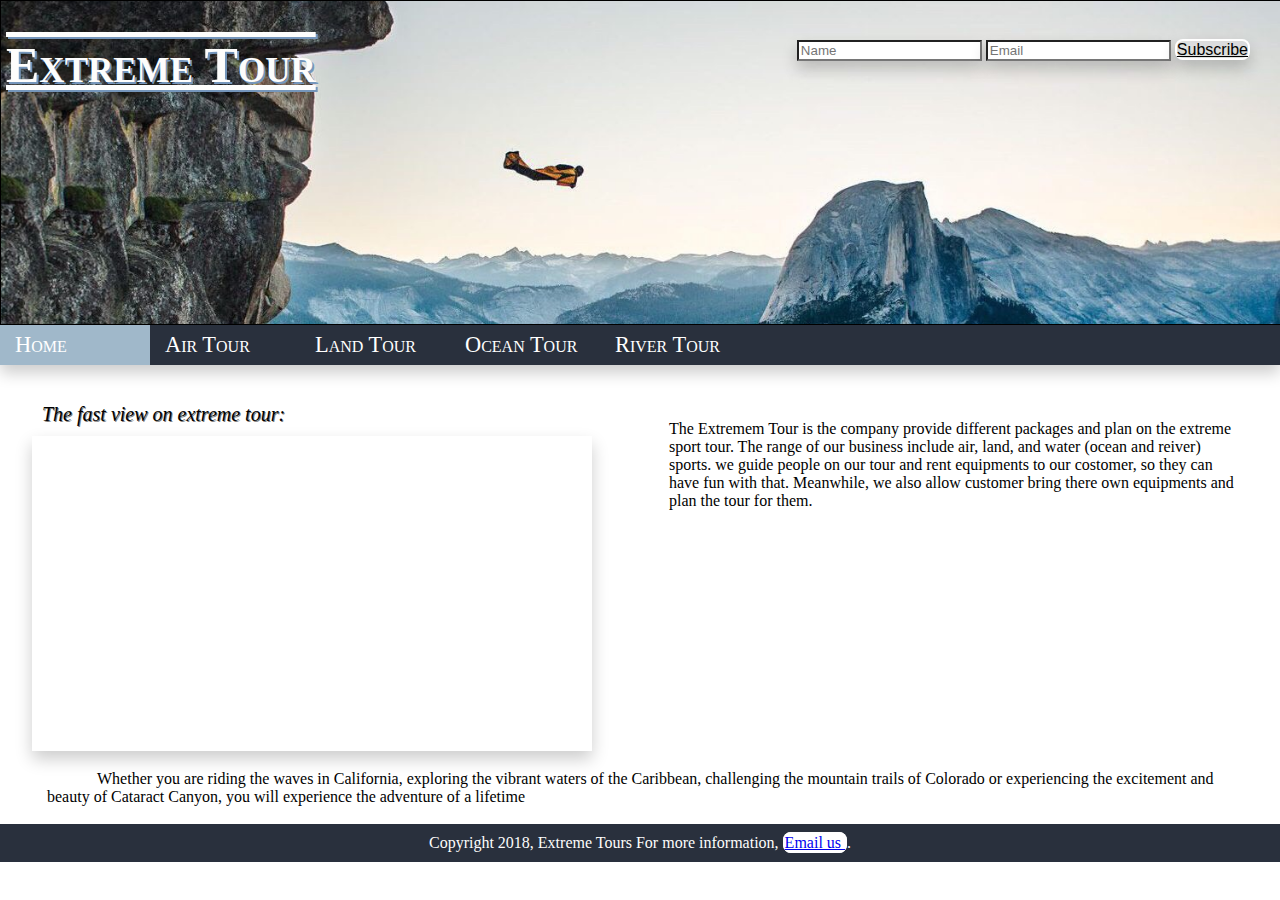
<file: .github/workflows/index.html>
﻿<!doctype html>
<html lang="En">
<head>
<meta charset="utf-8">
<title>Extreme Tour</title>
<meta name= "author" content="Your Name">
<link rel="stylesheet" href="style/style.css" type="text/css" />
<link rel="stylesheet" href="style/effects.css" type="text/css" />
<link rel="stylesheet" href="style/position.css" type="text/css" />
</head>

<body>
<header>
<h1>Extreme Tour</h1>
<div id="subscriberlogin">
<form action="/action_page.php">
<input type="text" name="name" class="formStyle" placeholder="Name" required />
<input type="email" name="email" class="formStyle" placeholder="Email" required />
<a href="#" class="formButton">Subscribe</a>
</form>
</div>
</header>

<nav>
      <ul>
          <li><a class="active" href="index.html">Home</a></li>
            <li class="air"><a href="air/airhome.html">Air Tour</a>
          	<ul>
           		<li class="air"><a href="air/skydiving.html">Skydiving</a></li>
          	</ul>
            </li>
            <li  class="land"><a href="land/landhome.html">Land Tour</a>
         	<ul>
       			<li  class="land"><a href="land/bikejump.html">Bikejump</a></li>
                </ul>
            </li>
 	    <li class="0cean"><a href="ocean/oceanhome.html">Ocean Tour</a>
                <ul>
   			<li class="ocean"><a href="ocean/diving.html">Diving</a></li>
			<li class="ocean"><a href="ocean/surfing.html">Surfing</a></li>
    		</ul>
		
	    </li>
	    <li class="River"><a href="river/riverhome.html">River Tour</a>
        	<ul>
    			<li class="river"><a href="river/rafting.html">Rafting</a></li>
    		</ul>
	    </li>
      </ul>
</nav>

<div class="IPv"> The Extremem Tour is the company provide different packages and plan on the extreme sport tour. The range of our business include air, land, and water (ocean and reiver) sports. we guide people on our tour and rent equipments to our costomer, so they can have fun with that. Meanwhile, we also allow customer bring there own equipments and plan the tour for them.</div> 
<section id="content">
<div class="VT">The fast view on extreme tour:</div>	
<iframe width="560" height="315" src="https://www.youtube.com/embed/PF0L3gvSVcg" frameborder="0" allowfullscreen></iframe>
<div class="T"> Whether you are riding the waves in California, exploring the vibrant waters of the Caribbean, challenging the mountain trails of Colorado or experiencing the excitement and beauty of Cataract Canyon, you will experience the adventure of a lifetime</div>
</section>

<footer>
<div class="footer">
Copyright 2018, Extreme Tours
For more information, <a href="mailto:march3405@gmail.com">Email us </a>.
</div>
</footer>

</body>
</html>
</file>
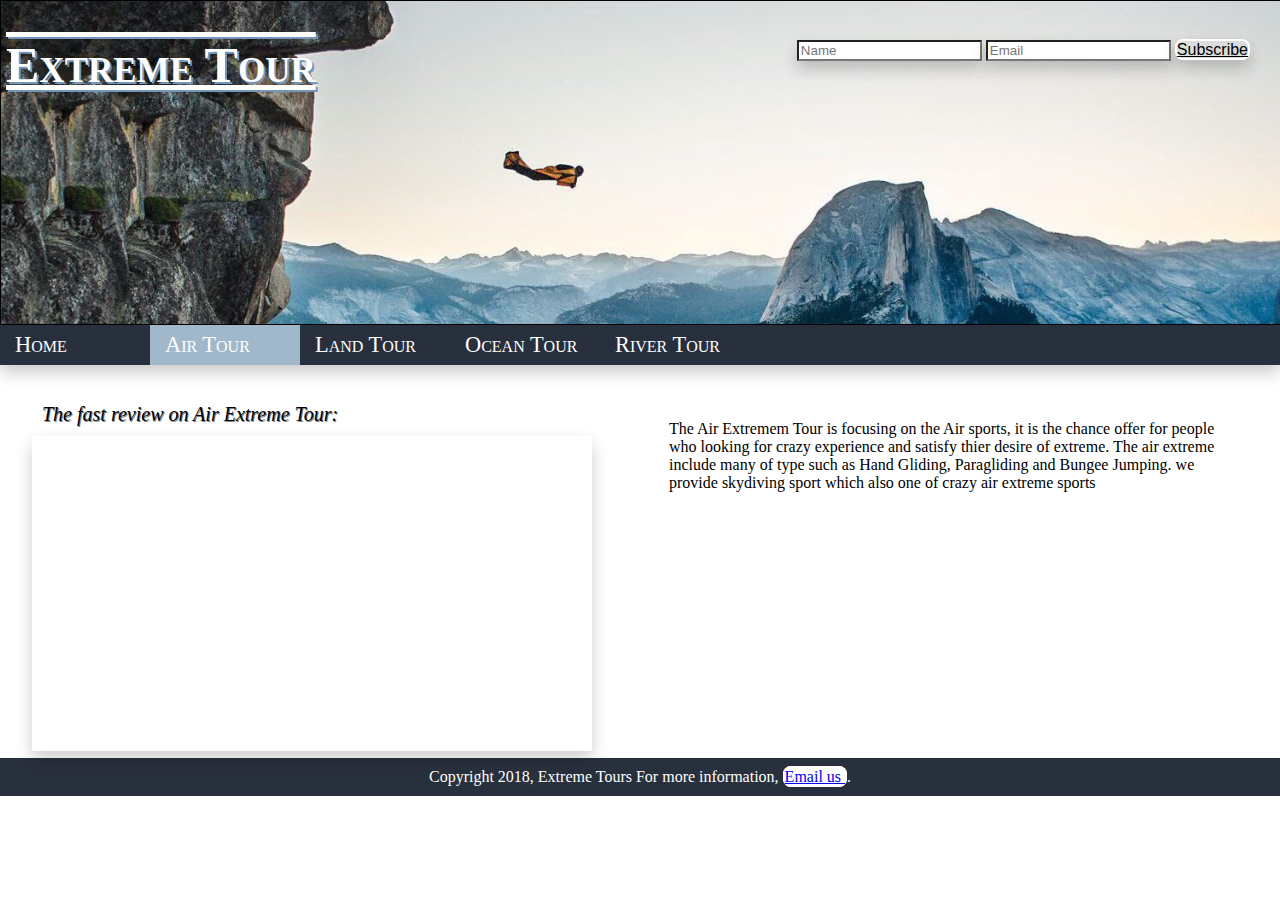
<file: .github/workflows/air/airhome.html>
﻿<!doctype html>
<html lang="En">
<head>
<meta charset="utf-8">
<title>Extreme Tour</title>
<meta name= "author" content="Your Name">
<link rel="stylesheet" href="../style/style.css" type="text/css" />
<link rel="stylesheet" href="../style/effects.css" type="text/css" />
<link rel="stylesheet" href="../style/position.css" type="text/css" />
</head>

<body>
<header>
<h1>Extreme Tour</h1>
<div id="subscriberlogin">
	<form action="/action_page.php">
		<input type="text" name="name" class="formStyle" placeholder="Name" required />
		<input type="email" name="email" class="formStyle" placeholder="Email" required />
		<a href="#" class="formButton">Subscribe</a>
	</form>
</div>
</header>

<nav>
      <ul>
          <li><a href="../index.html">Home</a></li>
            <li class="air"><a class="active" href="../air/airhome.html">Air Tour</a>
          	<ul>
           		<li class="air"><a href="../air/skydiving.html">Skydiving</a></li>
          	</ul>
            </li>
            <li  class="land"><a href="../land/landhome.html">Land Tour</a>
         	<ul>
       			<li  class="land"><a href="../land/bikejump.html">Bikejump</a></li>
                </ul>
            </li>
 	    <li class="ocean"><a href="../ocean/oceanhome.html">Ocean Tour</a>
                 <ul>
   			<li class="ocean"><a href="../ocean/diving.html">Diving</a></li>
			<li class="ocean"><a href="../ocean/surfing.html">Surfing</a></li>
    		</ul>
	    </li>
	    <li class="river"><a href="../river/riverhome.html">River Tour</a>
        	<ul>
    			<li class="river"><a href="../river/rafting.html">Rafting</a></li>
    		</ul>
	    </li>
      </ul>
</nav>

<div class="IPv"> The Air Extremem Tour is focusing on the Air sports, it is the chance offer for people who looking for crazy experience and satisfy thier desire of extreme. The air extreme include many of type such as Hand Gliding,
Paragliding and Bungee Jumping. we provide skydiving sport which also one of crazy air extreme sports</div> 


<section id="content">
	<div class="VT">The fast review on Air Extreme Tour:</div>
<iframe width="560" height="315" src="https://www.youtube.com/embed/ER1PGYe9UZA?start=80" frameborder="0" allow="autoplay; encrypted-media" allowfullscreen></iframe>
</section>

<footer>
<div>
Copyright 2018, Extreme Tours
For more information, <a href="mailto:march3405@gmail.com">Email us </a>.
</div>
</footer>

</body>
</html>
</file>
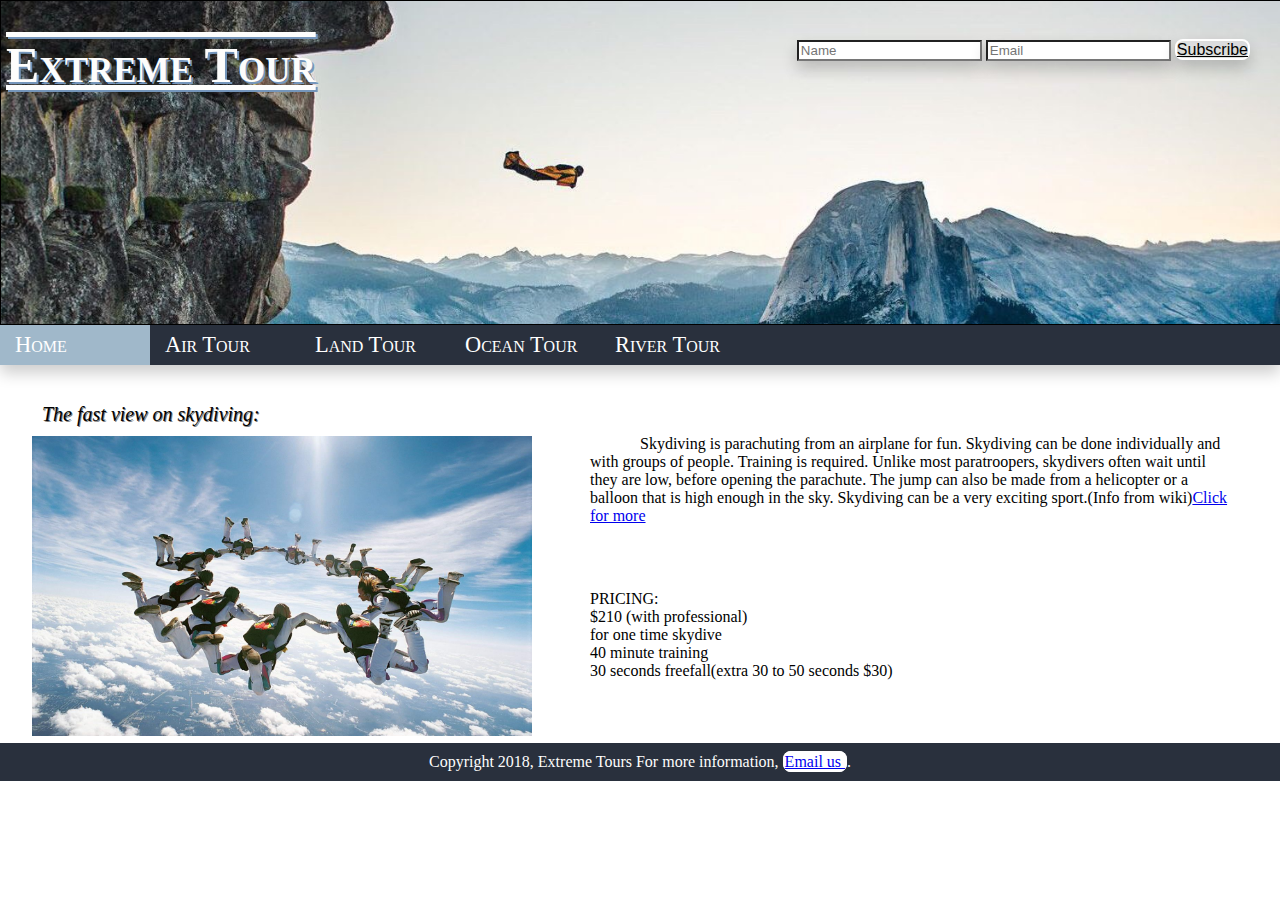
<file: .github/workflows/air/skydiving.html>
﻿<!doctype html>
<html lang="En">
<head>
<meta charset="utf-8">
<title>Extreme Tour</title>
<meta name= "author" content="Your Name">
<link rel="stylesheet" href="../style/style.css" type="text/css" />
<link rel="stylesheet" href="../style/effects.css" type="text/css" />
<link rel="stylesheet" href="../style/position.css" type="text/css" />
</head>

<body>
<header>
<h1>Extreme Tour</h1>
<div id="subscriberlogin">
	<form action="/action_page.php">
		<input type="text" name="name" class="formStyle" placeholder="Name" required />
		<input type="email" name="email" class="formStyle" placeholder="Email" required />
		<a href="#" class="formButton">Subscribe</a>
	</form>
</div>
</header>

<nav>
      <ul>
          <li><a class="active" href="../index.html">Home</a></li>
            <li class="air"><a href="../air/airhome.html">Air Tour</a>
          	<ul>
           		<li class="air"><a href="../air/skydiving.html">Skydiving</a></li>
          	</ul>
            </li>
            <li  class="active"><a href="../land/landhome.html">Land Tour</a>
         	<ul>
       			<li  class="land"><a href="../land/bikejump.html">Bikejump</a></li>
                </ul>
            </li>
 	    <li class="active"><a href="../ocean/oceanhome.html">Ocean Tour</a>
                 <ul>
   			<li class="ocean"><a href="../ocean/diving.html">Diving</a></li>
			<li class="ocean"><a href="../ocean/surfing.html">Surfing</a></li>
    		</ul>
	    </li>
	    <li class="active"><a href="../river/riverhome.html">River Tour</a>
        	<ul>
    			<li class="river"><a href="../river/rafting.html">Rafting</a></li>
    		</ul>
	    </li>
      </ul>
</nav>

<div class="IP"> Skydiving is parachuting from an airplane for fun. Skydiving can be done individually and with groups of people. Training is required. Unlike most paratroopers, skydivers often wait until they are low, before opening the parachute. The jump can also be made from a helicopter or a balloon that is high enough in the sky. Skydiving can be a very exciting sport.(Info from wiki)<a href="https://simple.wikipedia.org/wiki/Skydiving">Click for more</a></li></div> 
<div class="p">
   PRICING:<br>
     $210 (with professional)<br>
     for one time skydive<br>
     40 minute training<br>
     30 seconds freefall(extra 30 to 50 seconds $30)<br>
</div>

<section id="content">
<div class="VT">The fast view on skydiving:</div>			
	<script>
	
		var i = 0; // Start point
	
		var images = [];
	
		var time = 3000;

	
		// Image List
	
		images[0] = '../pic/skydiving.jpg';
	
		images[1] = '../pic/skydiving2.jpg';
	
		images[2] = '../pic/skydiving3.jpg';


	
		// Change Image
	
		function changeImg(){
		
			document.slide.src = images[i];

		
			if(i < images.length - 1){
i++;} 
			else {
i = 0;
}

		
			setTimeout("changeImg()", time);}

	
		window.onload = changeImg;


	</script>


<img name="slide" width="500" height="300">


</section>	


<footer>
<div>
Copyright 2018, Extreme Tours
For more information, <a href="mailto:march3405@gmail.com">Email us </a>.
</div>
</footer>

</body>
</html>
</file>
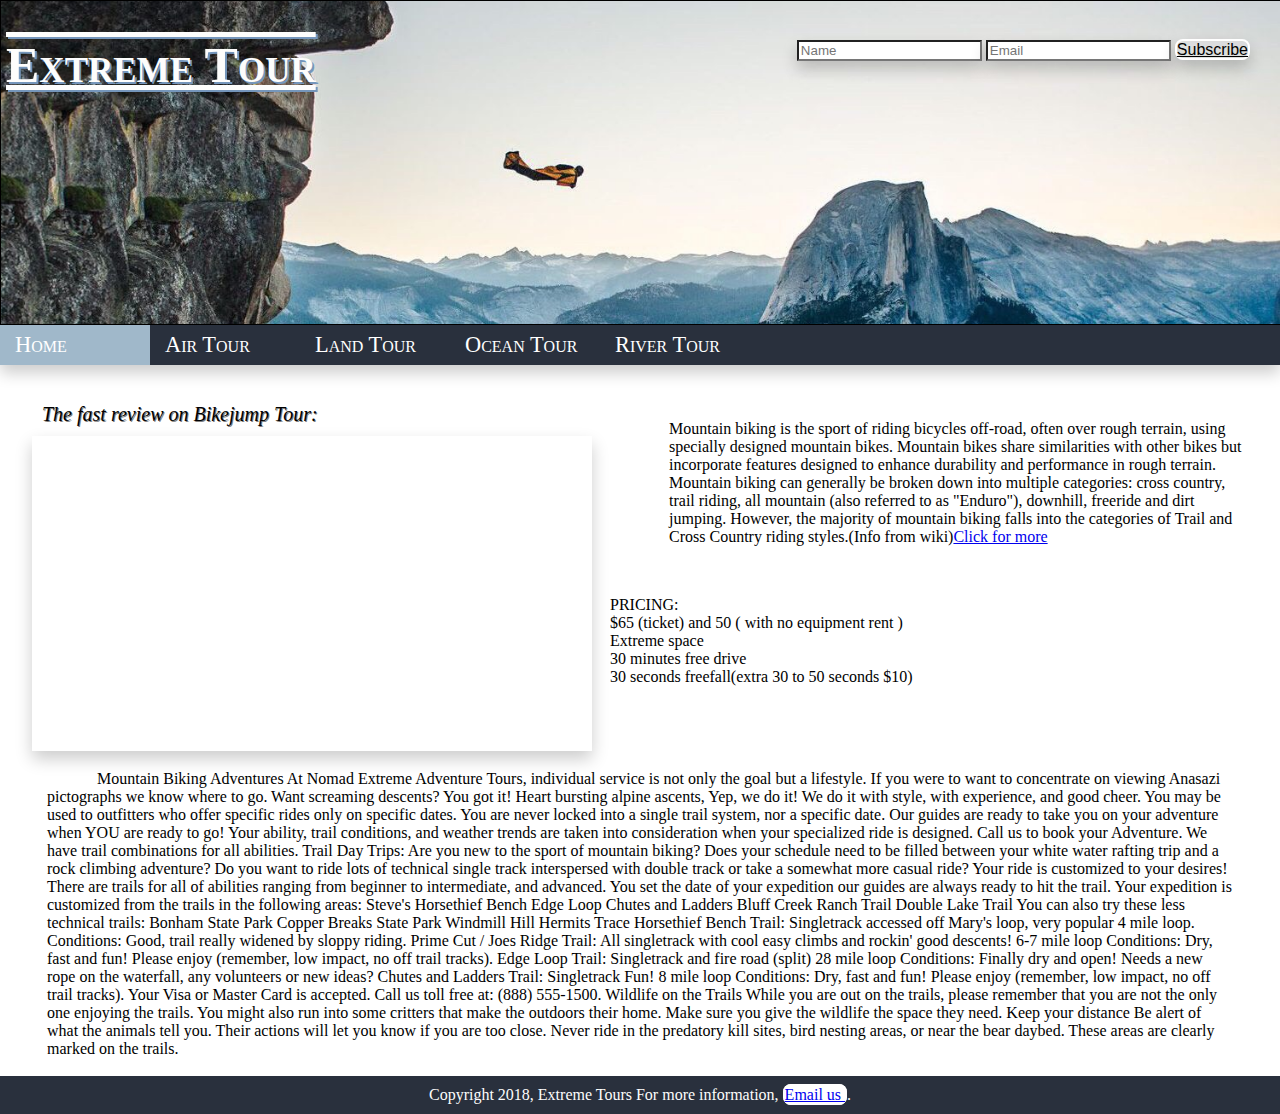
<file: .github/workflows/land/bikejump.html>
﻿<!doctype html>
<html lang="En">
<head>
<meta charset="utf-8">
<title>Extreme Tour</title>
<meta name= "author" content="Your Name">
<link rel="stylesheet" href="../style/style.css" type="text/css" />
<link rel="stylesheet" href="../style/effects.css" type="text/css" />
<link rel="stylesheet" href="../style/position.css" type="text/css" />
</head>

<body>
<header>
<h1>Extreme Tour</h1>
<div id="subscriberlogin">
	<form action="/action_page.php">
		<input type="text" name="name" class="formStyle" placeholder="Name" required />
		<input type="email" name="email" class="formStyle" placeholder="Email" required />
		<a href="#" class="formButton">Subscribe</a>
	</form>
</div>
</header>

<nav>
      <ul>
          <li><a class="active" href="../index.html">Home</a></li>
            <li class="air"><a href="../air/airhome.html">Air Tour</a>
          	<ul>
           		<li class="air"><a href="../air/skydiving.html">Skydiving</a></li>
          	</ul>
            </li>
            <li  class="active"><a href="../land/landhome.html">Land Tour</a>
         	<ul>
       			<li  class="land"><a href="../land/bikejump.html">Bikejump</a></li>
                </ul>
            </li>
 	    <li class="active"><a href="../ocean/oceanhome.html">Ocean Tour</a>
                 <ul>
   			<li class="ocean"><a href="../ocean/diving.html">Diving</a></li>
			<li class="ocean"><a href="../ocean/surfing.html">Surfing</a></li>
    		</ul>
	    </li>
	    <li class="active"><a href="../river/riverhome.html">River Tour</a>
        	<ul>
    			<li class="river"><a href="../river/rafting.html">Rafting</a></li>
    		</ul>
	    </li>
      </ul>
</nav>

<div class="IPv"> Mountain biking is the sport of riding bicycles off-road, often over rough terrain, using specially designed mountain bikes. Mountain bikes share similarities with other bikes but incorporate features designed to enhance durability and performance in rough terrain. Mountain biking can generally be broken down into multiple categories: cross country, trail riding, all mountain (also referred to as "Enduro"), downhill, freeride and dirt jumping. However, the majority of mountain biking falls into the categories of Trail and Cross Country riding styles.(Info from wiki)<a href="https://en.wikipedia.org/wiki/Mountain_biking">Click for more</a></li></div> 
<div class="pv">
   PRICING:<br>
     $65 (ticket) and 50 ( with no equipment rent )<br>
     Extreme space<br>
     30 minutes free drive <br>
     30 seconds freefall(extra 30 to 50 seconds $10)<br>
</div>

<section id="content">
	<div class="VT">The fast review on Bikejump Tour:</div>
<iframe width="560" height="315" src="https://www.youtube.com/embed/x76VEPXYaI0" frameborder="0" allow="autoplay; encrypted-media" allowfullscreen></iframe>
	<div class="T">Mountain Biking Adventures 
At Nomad Extreme Adventure Tours, individual service is not only the goal but a lifestyle. 
If you were to want to concentrate on viewing Anasazi pictographs we know where to go. Want screaming descents? You got it! Heart bursting alpine ascents, Yep, we do it! We do it with style, with experience, and good cheer.
You may be used to outfitters who offer specific rides only on specific dates. You are never locked into a single trail system, nor a specific date. Our guides are ready to take you on your adventure when YOU are ready to go! Your ability, trail conditions, and weather trends are taken into consideration when your specialized ride is designed. 
Call us to book your Adventure. We have trail combinations for all abilities. 
Trail Day Trips:
Are you new to the sport of mountain biking? Does your schedule need to be filled between your white water rafting trip and a rock climbing adventure? Do you want to ride lots of technical single track interspersed with double track or take a somewhat more casual ride? Your ride is customized to your desires! There are trails for all of abilities ranging from beginner to intermediate, and advanced. You set the date of your expedition our guides are always ready to hit the trail. 
Your expedition is customized from the trails in the following areas:
Steve's Horsethief Bench 
Edge Loop 
Chutes and Ladders 
Bluff Creek Ranch Trail
Double Lake Trail
You can also try these less technical trails:
Bonham State Park
Copper Breaks State Park
Windmill Hill
Hermits Trace
Horsethief Bench 
Trail: Singletrack accessed off Mary's loop, very popular 4 mile loop.
Conditions: Good, trail really widened by sloppy riding.
Prime Cut / Joes Ridge 
Trail: All singletrack with cool easy climbs and rockin' good descents! 6-7 mile loop
Conditions: Dry, fast and fun! Please enjoy (remember, low impact, no off trail tracks).
Edge Loop 
Trail: Singletrack and fire road (split) 28 mile loop 
Conditions: Finally dry and open! Needs a new rope on the waterfall, any volunteers or new ideas?
Chutes and Ladders 
Trail: Singletrack Fun! 8 mile loop 
Conditions: Dry, fast and fun! Please enjoy (remember, low impact, no off trail tracks).
Your Visa or Master Card is accepted. Call us toll free at: (888) 555-1500.
Wildlife on the Trails
While you are out on the trails, please remember that you are not the only one enjoying the trails. You might also run into some critters that make the outdoors their home. Make sure you give the wildlife the space they need.
Keep your distance
Be alert of what the animals tell you. Their actions will let you know if you are too close.
Never ride in the predatory kill sites, bird nesting areas, or near the bear daybed. These areas are clearly marked on the trails.
</div>
</section>

<footer>
<div>
Copyright 2018, Extreme Tours
For more information, <a href="mailto:march3405@gmail.com">Email us </a>.
</div>
</footer>

</body>
</html>
</file>
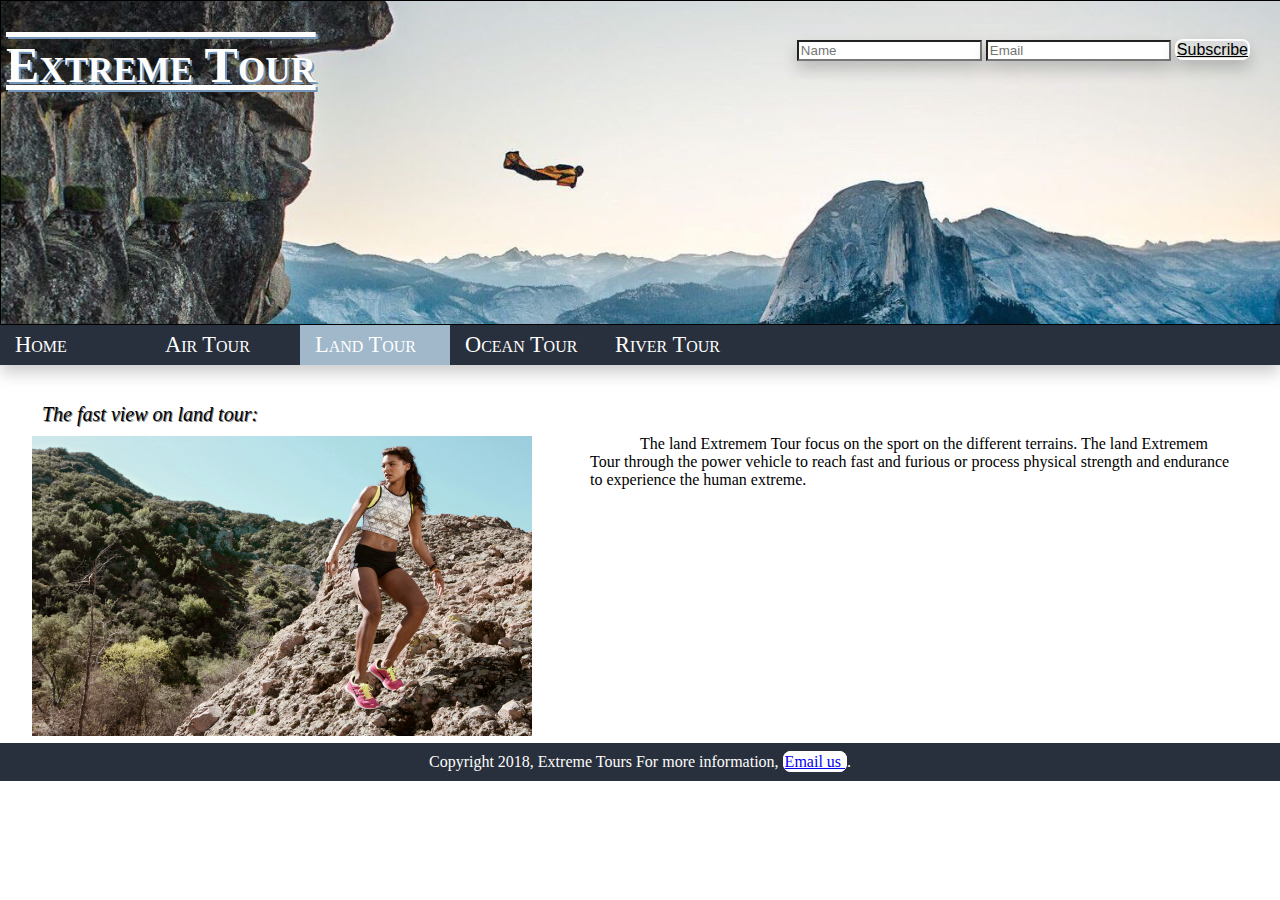
<file: .github/workflows/land/landhome.html>
﻿<!doctype html>
<html lang="En">
<head>
<meta charset="utf-8">
<title>Extreme Tour</title>
<meta name= "author" content="Your Name">
<link rel="stylesheet" href="../style/style.css" type="text/css" />
<link rel="stylesheet" href="../style/effects.css" type="text/css" />
<link rel="stylesheet" href="../style/position.css" type="text/css" />
</head>

<body>
<header>
<h1>Extreme Tour</h1>
<div id="subscriberlogin">
	<form action="/action_page.php">
		<input type="text" name="name" class="formStyle" placeholder="Name" required />
		<input type="email" name="email" class="formStyle" placeholder="Email" required />
		<a href="#" class="formButton">Subscribe</a>
	</form>
</div>
</div>
</header>

<nav>
      <ul>
          <li><a href="../index.html">Home</a></li>
            <li class="air"><a href="../air/airhome.html">Air Tour</a>
          	<ul>
           		<li class="air"><a href="../air/skydiving.html">Skydiving</a></li>
          	</ul>
            </li>
            <li  class="land"><a class="active" href="../land/landhome.html">Land Tour</a>
         	<ul>
       			<li  class="land"><a href="../land/bikejump.html">Bikejump</a></li>
                </ul>
            </li>
 	    <li class="ocean"><a href="../ocean/oceanhome.html">Ocean Tour</a>
                 <ul>
   			<li class="ocean"><a href="../ocean/diving.html">Diving</a></li>
			<li class="ocean"><a href="../ocean/surfing.html">Surfing</a></li>
    		</ul>
	    </li>
	    <li class="river"><a href="../river/riverhome.html">River Tour</a>
        	<ul>
    			<li class="river"><a href="../river/rafting.html">Rafting</a></li>
    		</ul>
	    </li>
      </ul>
</nav>

<div class="IP"> The land Extremem Tour focus on the sport on the different terrains. The land Extremem Tour through the power vehicle to reach fast and furious or process physical strength and endurance to experience the human extreme. </div> 

<section id="content">	
<div class="VT">The fast view on land tour:</div>
	<script>
	
		var i = 0; // Start point
	
		var images = [];
	
		var time = 3000;

	
		// Image List
	
		images[0] = '../pic/extreme-sports land.jpg';
	
		images[1] = '../pic/land2.jpg';
	
		images[2] = '../pic/land3.jpg';


	
		// Change Image
	
		function changeImg(){
		
			document.slide.src = images[i];

		
			if(i < images.length - 1){
i++;} 
			else {
i = 0;
}

		
			setTimeout("changeImg()", time);}

	
		window.onload = changeImg;


	</script>


<img name="slide" width="500" height="300">

</section>
	

<footer>
<div>
Copyright 2018, Extreme Tours
For more information, <a href="mailto:march3405@gmail.com">Email us </a>.
</div>
</footer>

</body>
</html>
</file>
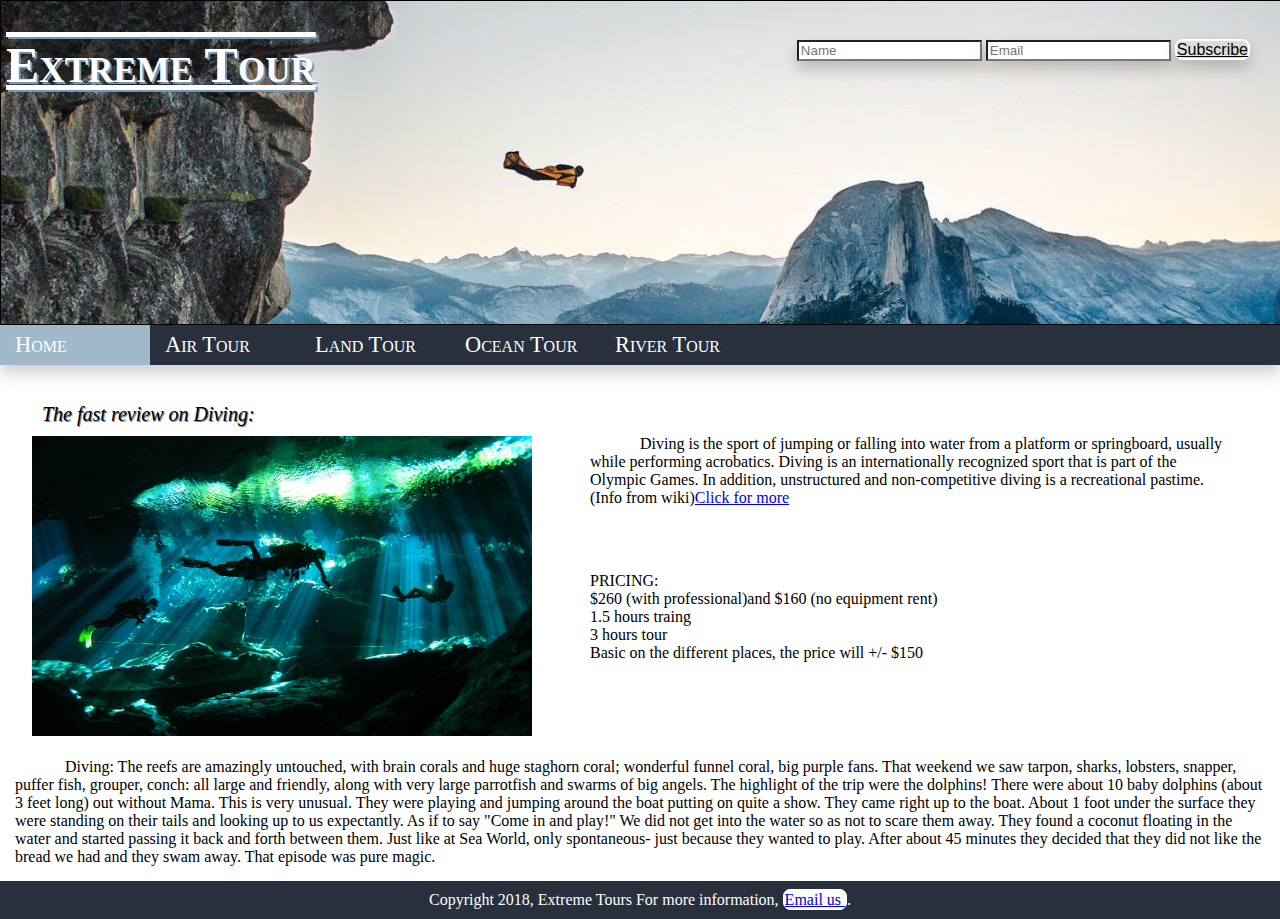
<file: .github/workflows/ocean/diving.html>
﻿<!doctype html>
<html lang="En">
<head>
<meta charset="utf-8">
<title>Extreme Tour</title>
<meta name= "author" content="Your Name">
<link rel="stylesheet" href="../style/style.css" type="text/css" />
<link rel="stylesheet" href="../style/effects.css" type="text/css" />
<link rel="stylesheet" href="../style/position.css" type="text/css" />
</head>

<body>
<header>
<h1>Extreme Tour</h1>
<div id="subscriberlogin">
	<form action="/action_page.php">
		<input type="text" name="name" class="formStyle" placeholder="Name" required />
		<input type="email" name="email" class="formStyle" placeholder="Email" required />
		<a href="#" class="formButton">Subscribe</a>
	</form>
</div>
</header>

<nav>
      <ul>
          <li><a class="active" href="../index.html">Home</a></li>
            <li class="air"><a href="../air/airhome.html">Air Tour</a>
          	<ul>
           		<li class="air"><a href="../air/skydiving.html">Skydiving</a></li>
          	</ul>
            </li>
            <li  class="active"><a href="../land/landhome.html">Land Tour</a>
         	<ul>
       			<li  class="land"><a href="../land/bikejump.html">Bikejump</a></li>
                </ul>
            </li>
 	    <li class="active"><a href="../ocean/oceanhome.html">Ocean Tour</a>
                 <ul>
   			<li class="ocean"><a href="../ocean/diving.html">Diving</a></li>
			<li class="ocean"><a href="../ocean/surfing.html">Surfing</a></li>
    		</ul>
	    </li>
	    <li class="active"><a href="../river/riverhome.html">River Tour</a>
        	<ul>
    			<li class="river"><a href="../river/rafting.html">Rafting</a></li>
    		</ul>
	    </li>
      </ul>
</nav>

<div class="IP"> Diving is the sport of jumping or falling into water from a platform or springboard, usually while performing acrobatics. Diving is an internationally recognized sport that is part of the Olympic Games. In addition, unstructured and non-competitive diving is a recreational pastime.(Info from wiki)<a href="https://en.wikipedia.org/wiki/Diving">Click for more</a></li></div> 
<div class="p">
   PRICING:<br>
     $260 (with professional)and $160 (no equipment rent)<br>
     1.5 hours traing<br>
     3 hours tour<br>
     Basic on the different places, the price will +/- $150<br>
</div>

<section id="content">	
<div class="VT">The fast review on Diving:</div>	
	<script>
	
		var i = 0; // Start point
	
		var images = [];
	
		var time = 3000;

	
		// Image List
	
		images[0] = '../pic/diving.png';
	
		images[1] = '../pic/diving2.jpg';
	
		images[2] = '../pic/diving3.jpg';


	
		// Change Image
	
		function changeImg(){
		
			document.slide.src = images[i];

		
			if(i < images.length - 1){
i++;} 
			else {
i = 0;
}

		
			setTimeout("changeImg()", time);}

	
		window.onload = changeImg;


	</script>


<img name="slide" width="500" height="300">


</section>	

<div class="T">
Diving:
The reefs are amazingly untouched, with brain corals and huge staghorn coral; wonderful funnel coral, big purple fans. That weekend we saw tarpon, sharks, lobsters, snapper, puffer fish, grouper, conch: all large and friendly, along with very large parrotfish and swarms of big angels.

The highlight of the trip were the dolphins! There were about 10 baby dolphins (about 3 feet long) out without Mama. This is very unusual. They were playing and jumping around the boat putting on quite a show. They came right up to the boat. About 1 foot under the surface they were standing on their tails and looking up to us expectantly. As if to say "Come in and play!" We did not get into the water so as not to scare them away. They found a coconut floating in the water and started passing it back and forth between them. Just like at Sea World, only spontaneous- just because they wanted to play. After about 45 minutes they decided that they did not like the bread we had and they swam away. That episode was pure magic.
</div>

<footer>
<div>
Copyright 2018, Extreme Tours
For more information, <a href="mailto:march3405@gmail.com">Email us </a>.
</div>
</footer>

</body>
</html>
</file>
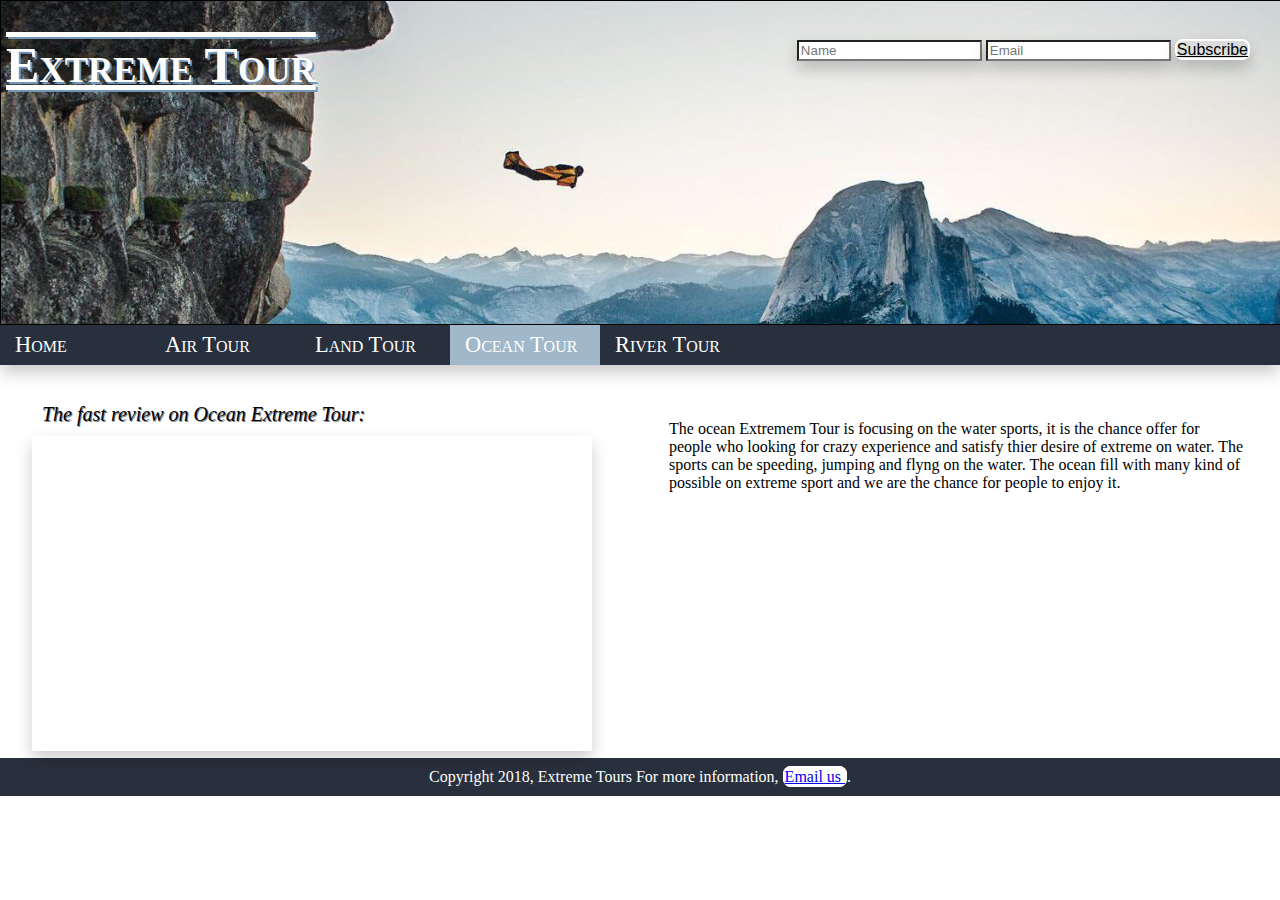
<file: .github/workflows/ocean/oceanhome.html>
﻿<!doctype html>
<html lang="En">
<head>
<meta charset="utf-8">
<title>Extreme Tour</title>
<meta name= "author" content="Your Name">
<link rel="stylesheet" href="../style/style.css" type="text/css" />
<link rel="stylesheet" href="../style/effects.css" type="text/css" />
<link rel="stylesheet" href="../style/position.css" type="text/css" />
</head>

<body>
<header>
<h1>Extreme Tour</h1>
<div id="subscriberlogin">
	<form action="/action_page.php">
		<input type="text" name="name" class="formStyle" placeholder="Name" required />
		<input type="email" name="email" class="formStyle" placeholder="Email" required />
		<a href="#" class="formButton">Subscribe</a>
	</form>
</div>
</header>

<nav>
      <ul>
          <li><a href="../index.html">Home</a></li>
            <li class="air"><a href="../air/airhome.html">Air Tour</a>
          	<ul>
           		<li class="air"><a href="../air/skydiving.html">Skydiving</a></li>
          	</ul>
            </li>
            <li  class="land"><a href="../land/landhome.html">Land Tour</a>
         	<ul>
       			<li  class="land"><a href="../land/bikejump.html">Bikejump</a></li>
                </ul>
            </li>
 	    <li class="ocean"><a class="active" href="../ocean/oceanhome.html">Ocean Tour</a>
                 <ul>
   			<li class="ocean"><a href="../ocean/diving.html">Diving</a></li>
			<li class="ocean"><a href="../ocean/surfing.html">Surfing</a></li>
    		</ul>
	    </li>
	    <li class="river"><a href="../river/riverhome.html">River Tour</a>
        	<ul>
    			<li class="river"><a href="../river/rafting.html">Rafting</a></li>
    		</ul>
	    </li>
      </ul>
</nav>

<div class="IPv"> The ocean Extremem Tour is focusing on the water sports, it is the chance offer for people who looking for crazy experience and satisfy thier desire of extreme on water. The sports can be speeding, jumping and flyng on the water. The ocean fill with many kind of possible on extreme sport and we are the chance for people to enjoy it.</div> 

<section id="content">
	<div class="VT">The fast review on Ocean Extreme Tour:</div>
<iframe width="560" height="315" src="https://www.youtube.com/embed/FjkNvCN9Cpc" frameborder="0" allow="autoplay; encrypted-media" allowfullscreen></iframe>
</section>

<footer>
<div>
Copyright 2018, Extreme Tours
For more information, <a href="mailto:march3405@gmail.com">Email us </a>.
</div>
</footer>

</body>
</html>
</file>
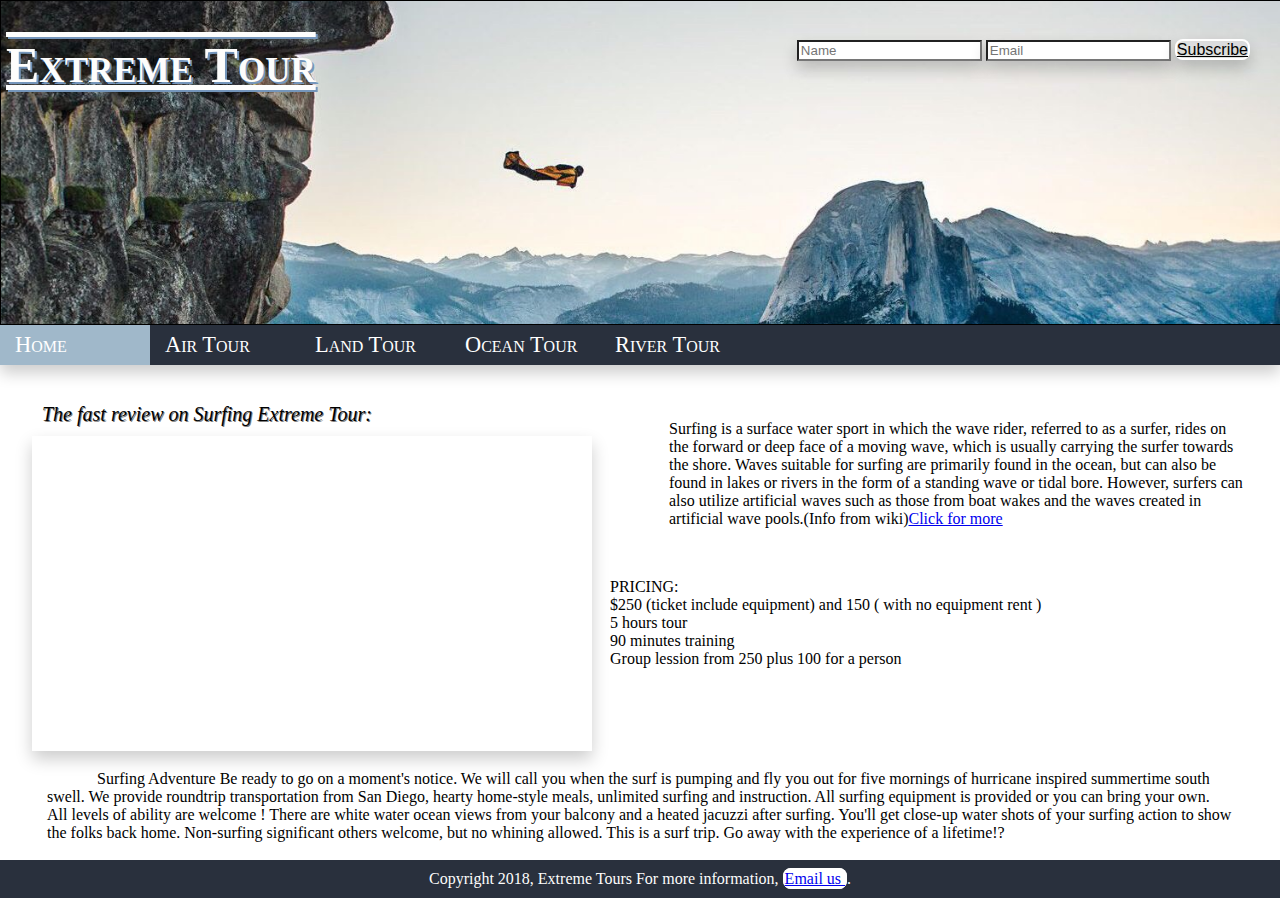
<file: .github/workflows/ocean/surfing.html>
﻿<!doctype html>
<html lang="En">
<head>
<meta charset="utf-8">
<title>Extreme Tour</title>
<meta name= "author" content="Your Name">
<link rel="stylesheet" href="../style/style.css" type="text/css" />
<link rel="stylesheet" href="../style/effects.css" type="text/css" />
<link rel="stylesheet" href="../style/position.css" type="text/css" />
</head>

<body>
<header>
<h1>Extreme Tour</h1>
<div id="subscriberlogin">
	<form action="/action_page.php">
		<input type="text" name="name" class="formStyle" placeholder="Name" required />
		<input type="email" name="email" class="formStyle" placeholder="Email" required />
		<a href="#" class="formButton">Subscribe</a>
	</form>
</div>
</header>

<nav>
      <ul>
          <li><a class="active" href="../index.html">Home</a></li>
            <li class="air"><a href="../air/airhome.html">Air Tour</a>
          	<ul>
           		<li class="air"><a href="../air/skydiving.html">Skydiving</a></li>
          	</ul>
            </li>
            <li  class="active"><a href="../land/landhome.html">Land Tour</a>
         	<ul>
       			<li  class="land"><a href="../land/bikejump.html">Bikejump</a></li>
                </ul>
            </li>
 	    <li class="active"><a href="../ocean/oceanhome.html">Ocean Tour</a>
                 <ul>
   			<li class="ocean"><a href="../ocean/diving.html">Diving</a></li>
			<li class="ocean"><a href="../ocean/surfing.html">Surfing</a></li>
    		</ul>
	    </li>
	    <li class="active"><a href="../river/riverhome.html">River Tour</a>
        	<ul>
    			<li class="river"><a href="../river/rafting.html">Rafting</a></li>
    		</ul>
	    </li>
      </ul>
</nav>


<div class="IPv">Surfing is a surface water sport in which the wave rider, referred to as a surfer, rides on the forward or deep face of a moving wave, which is usually carrying the surfer towards the shore. Waves suitable for surfing are primarily found in the ocean, but can also be found in lakes or rivers in the form of a standing wave or tidal bore. However, surfers can also utilize artificial waves such as those from boat wakes and the waves created in artificial wave pools.(Info from wiki)<a href="https://en.wikipedia.org/wiki/Surfing">Click for more</a></li></div> 
<div class="pv">
   PRICING:<br>
     $250 (ticket include equipment) and 150 ( with no equipment rent )<br>
     5 hours tour<br>
     90 minutes training <br>
     Group lession from 250 plus 100 for a person<br>
</div>

<section id="content">
	<div class="VT">The fast review on Surfing Extreme Tour:</div>
<iframe width="560" height="315" src="https://www.youtube.com/embed/bJhma5s373Q" frameborder="0" allow="autoplay; encrypted-media" allowfullscreen></iframe>
<div class="T">Surfing Adventure

Be ready to go on a moment's notice. We will call you when the surf is pumping and fly you out for five mornings of hurricane inspired summertime south swell.

We provide roundtrip transportation from San Diego, hearty home-style meals, unlimited surfing and instruction. All surfing equipment is provided or you can bring your own.

All levels of ability are welcome ! There are white water ocean views from your balcony and a heated jacuzzi after surfing. You'll get close-up water shots of your surfing action to show the folks back home. Non-surfing significant others welcome, but no whining allowed. This is a surf trip. Go away with the experience of a lifetime!?

</div>
</section>

<footer>
<div>
Copyright 2018, Extreme Tours
For more information, <a href="mailto:march3405@gmail.com">Email us </a>.
</div>
</footer>

</body>
</html>
</file>
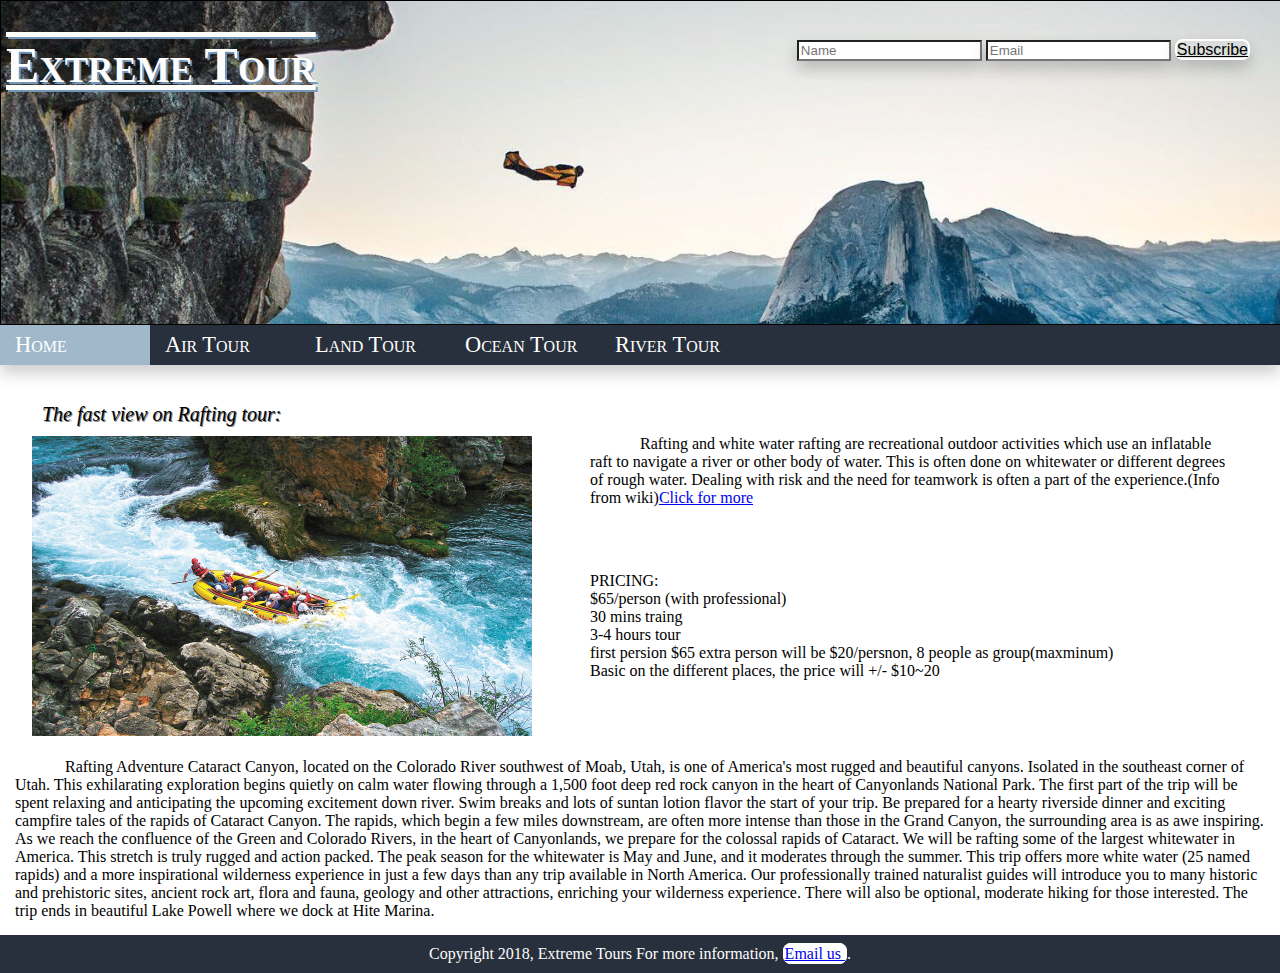
<file: .github/workflows/river/rafting.html>
﻿<!doctype html>
<html lang="En">
<head>
<meta charset="utf-8">
<title>Extreme Tour</title>
<meta name= "author" content="Your Name">
<link rel="stylesheet" href="../style/style.css" type="text/css" />
<link rel="stylesheet" href="../style/effects.css" type="text/css" />
<link rel="stylesheet" href="../style/position.css" type="text/css" />
</head>

<body>
<header>
<h1>Extreme Tour</h1>
<div id="subscriberlogin">
	<form action="/action_page.php">
		<input type="text" name="name" class="formStyle" placeholder="Name" required />
		<input type="email" name="email" class="formStyle" placeholder="Email" required />
		<a href="#" class="formButton">Subscribe</a>
	</form>
</div>
</header>

<nav>
      <ul>
          <li><a class="active" href="../index.html">Home</a></li>
            <li class="air"><a href="../air/airhome.html">Air Tour</a>
          	<ul>
           		<li class="air"><a href="../air/skydiving.html">Skydiving</a></li>
          	</ul>
            </li>
            <li  class="active"><a href="../land/landhome.html">Land Tour</a>
         	<ul>
       			<li  class="land"><a href="../land/bikejump.html">Bikejump</a></li>
                </ul>
            </li>
 	    <li class="active"><a href="../ocean/oceanhome.html">Ocean Tour</a>
                 <ul>
   			<li class="ocean"><a href="../ocean/diving.html">Diving</a></li>
			<li class="ocean"><a href="../ocean/surfing.html">Surfing</a></li>
    		</ul>
	    </li>
	    <li class="active"><a href="../river/riverhome.html">River Tour</a>
        	<ul>
    			<li class="river"><a href="../river/rafting.html">Rafting</a></li>
    		</ul>
	    </li>
      </ul>
</nav>

<div class="IP"> Rafting and white water rafting are recreational outdoor activities which use an inflatable raft to navigate a river or other body of water. This is often done on whitewater or different degrees of rough water. Dealing with risk and the need for teamwork is often a part of the experience.(Info from wiki)<a href="https://en.wikipedia.org/wiki/Rafting">Click for more</a></li></div> 
<div class="p">
   PRICING:<br>
     $65/person (with professional)<br>
     30 mins traing<br>
     3-4 hours tour<br>
     first persion $65 extra person will be $20/persnon, 8 people as group(maxminum) <br>
     Basic on the different places, the price will +/- $10~20<br>
</div>
<section id="content">	
<div class="VT">The fast view on Rafting tour:</div>		
	<script>
	
		var i = 0; // Start point
	
		var images = [];
	
		var time = 3000;

	
		// Image List
	
		images[0] = '../pic/rafting.jpg';
	
		images[1] = '../pic/Rafting1.jpg';
	
		images[2] = '../pic/Rafting2.jpg';


	
		// Change Image
	
		function changeImg(){
		
			document.slide.src = images[i];

		
			if(i < images.length - 1){
i++;} 
			else {
i = 0;
}

		
			setTimeout("changeImg()", time);}

	
		window.onload = changeImg;


	</script>


<img name="slide" width="500" height="300">
</section>	

<div class="T">
Rafting Adventure
Cataract Canyon, located on the Colorado River southwest of Moab, Utah, is one of America's most rugged and beautiful canyons. Isolated in the southeast corner of Utah. This exhilarating exploration begins quietly on calm water flowing through a 1,500 foot deep red rock canyon in the heart of Canyonlands National Park. The first part of the trip will be spent relaxing and anticipating the upcoming excitement down river. Swim breaks and lots of suntan lotion flavor the start of your trip. Be prepared for a hearty riverside dinner and exciting campfire tales of the rapids of Cataract Canyon. The rapids, which begin a few miles downstream, are often more intense than those in the Grand Canyon, the surrounding area is as awe inspiring. 
As we reach the confluence of the Green and Colorado Rivers, in the heart of Canyonlands, we prepare for the colossal rapids of Cataract. We will be rafting some of the largest whitewater in America. This stretch is truly rugged and action packed. The peak season for the whitewater is May and June, and it moderates through the summer. 
This trip offers more white water (25 named rapids) and a more inspirational wilderness experience in just a few days than any trip available in North America. Our professionally trained naturalist guides will introduce you to many historic and prehistoric sites, ancient rock art, flora and fauna, geology and other attractions, enriching your wilderness experience. There will also be optional, moderate hiking for those interested. The trip ends in beautiful Lake Powell where we dock at Hite Marina. 
</div>

<footer>
<div>
Copyright 2018, Extreme Tours
For more information, <a href="mailto:march3405@gmail.com">Email us </a>.
</div>
</footer>

</body>
</html>
</file>
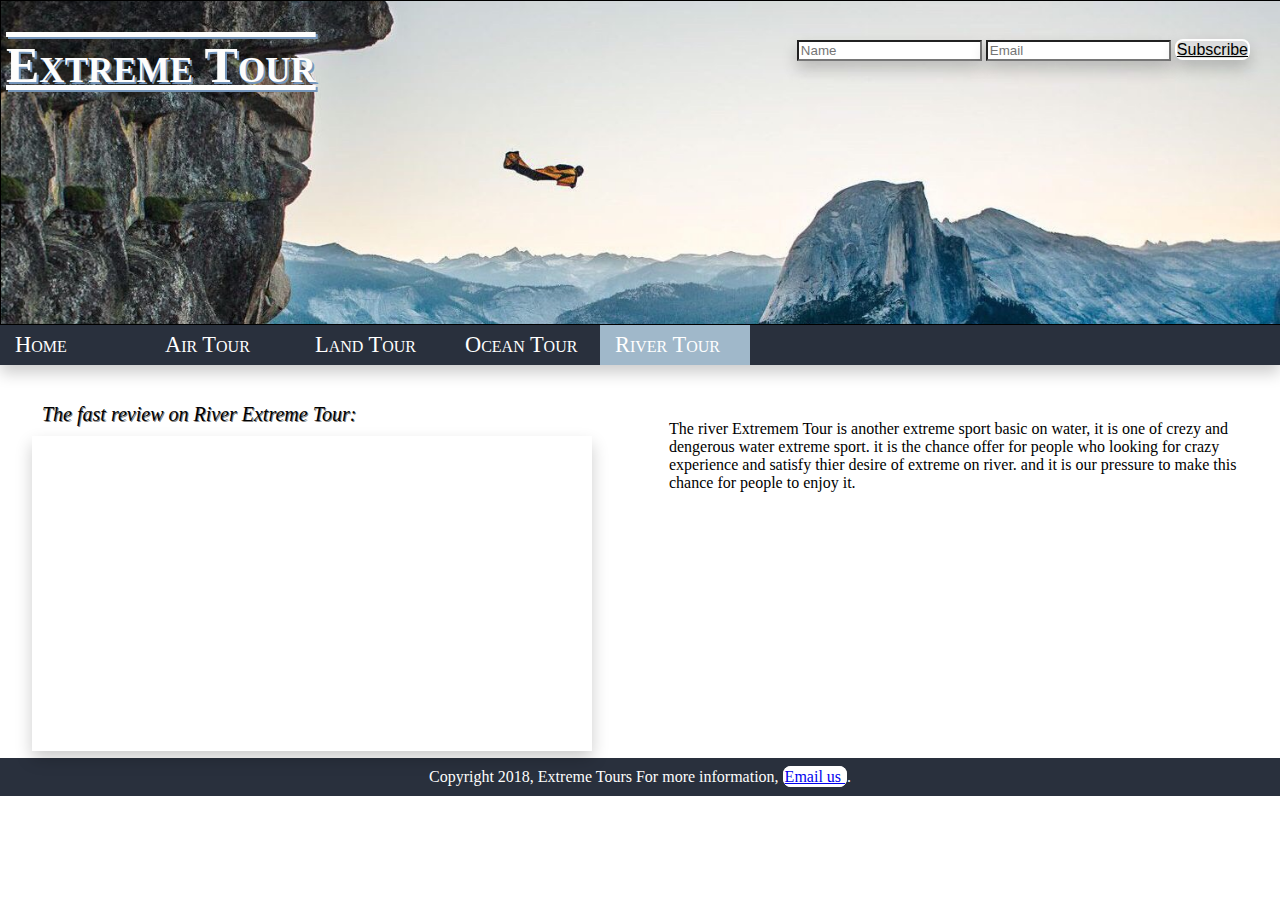
<file: .github/workflows/river/riverhome.html>
﻿<!doctype html>
<html lang="En">
<head>
<meta charset="utf-8">
<title>Extreme Tour</title>
<meta name= "author" content="Your Name">
<link rel="stylesheet" href="../style/style.css" type="text/css" />
<link rel="stylesheet" href="../style/effects.css" type="text/css" />
<link rel="stylesheet" href="../style/position.css" type="text/css" />
</head>

<body>
<header>
<h1>Extreme Tour</h1>
<div id="subscriberlogin">
	<form action="/action_page.php">
		<input type="text" name="name" class="formStyle" placeholder="Name" required />
		<input type="email" name="email" class="formStyle" placeholder="Email" required />
		<a href="#" class="formButton">Subscribe</a>
	</form>
</div>
</header>

<nav>
      <ul>
          <li><a href="../index.html">Home</a></li>
            <li class="air"><a href="../air/airhome.html">Air Tour</a>
          	<ul>
           		<li class="air"><a href="../air/skydiving.html">Skydiving</a></li>
          	</ul>
            </li>
            <li  class="land"><a href="../land/landhome.html">Land Tour</a>
         	<ul>
       			<li  class="land"><a href="../land/bikejump.html">Bikejump</a></li>
                </ul>
            </li>
 	    <li class="ocean"><a href="../ocean/oceanhome.html">Ocean Tour</a>
                 <ul>
   			<li class="ocean"><a href="../ocean/diving.html">Diving</a></li>
			<li class="ocean"><a href="../ocean/surfing.html">Surfing</a></li>
    		</ul>
	    </li>
	    <li class="river"><a class="active" href="../river/riverhome.html">River Tour</a>
        	<ul>
    			<li class="river"><a href="../river/rafting.html">Rafting</a></li>
    		</ul>
	    </li>
      </ul>
</nav>


<div class="IPv"> The river Extremem Tour is another extreme sport basic on water, it is one of crezy and dengerous water extreme sport. it is the chance offer for people who looking for crazy experience and satisfy thier desire of extreme on river. and it is our pressure to make this chance for people to enjoy it.</div>
<section id="content">
	<div class="VT">The fast review on River Extreme Tour:</div>
<iframe width="560" height="315" src="https://www.youtube.com/embed/D3NZ45e9llI" frameborder="0" allow="autoplay; encrypted-media" allowfullscreen></iframe>
</section>

<footer>
<div>
Copyright 2018, Extreme Tours
For more information, <a href="mailto:march3405@gmail.com">Email us </a>.
</div>
</footer>

</body>
</html>
</file>
<file: .github/workflows/style/style.css>
﻿/*----CSS Formatting Document---- */
/*------------ head-------------- */
h1{
	font-size:50px; 
	color:#FDFDFC;
	padding:5px;
	padding-top:1px;
        text-shadow: 2px 2px #7596BB;
	font-variant: small-caps;
	text-decoration: underline overline;}

.formStyle{box-shadow: 0px 8px 16px 0px rgba(0,0,0,0.2);}
.formButton{
		font-family:Arial, Helvetica, sans-serif;
		color:black;box-shadow: 0px 8px 16px 0px rgba(0,0,0,0.2); 
		border: 2px solid white;
		border-radius: 8px;}
.formButton:hover {background-color:#6D778A; color#FDFDFC;}
/*-----------NAVAIGTION-----------*/
/*nav{
	font-family:Arial, Helvetica, sans-serif;
	font-weight:bold;
	font-size:1.2em;
	padding-top:10px;
	padding-bottom:10px;
	padding-right:20px;
	padding-left:20px;
}
nav ul{
	font-size:1.2em;
	padding:.2em .4em;
	display:block;
	margin-top:0
}
nav ul li{
	display:inline;
	padding:.2em .4em;
	border-right:solid thin #003300;
}
#subnav{
	font-size:1em;
	padding:.3em .5em;
	margin-top:-25px;
}
.endlink{border:0;}
a.activepage{
	color:#C30;
	text-decoration:none;
}*/
nav{font-variant: small-caps;}
/*----------CONTENT AREA----------*/
.T{ text-indent: 50px;padding:15px}
.IP{ text-indent: 50px;padding:15px}
.VT{font-size:20px;text-shadow: 1px 1px gray;  font-style: italic;padding:10px;}
#content iframe{box-shadow: 0px 8px 16px 0px rgba(0,0,0,0.2)}

/*-------------FOOTER-------------*/
footer {color: #FDFDFC; background-color: #29303D;padding: 10px;}
footer a{background-color:white;border: 2px solid white;
    border-radius: 8px;}
footer a:hover {background-color:#6D778A; color:#FDFDFC;}
</file>
<file: .github/workflows/style/effects.css>
﻿
/*CSS Formating Document*/


body{margin: 0px;padding: 0px;}

header{background-image:url(../pic/banner.jpg);width: 100%;
    height: 100%;
    padding: 0 0 15%;
    border: 1px solid;
    background-size: 100%;
    background-repeat: no-repeat;
    background-size: cover;
    margin-left: auto;
    margin-right: auto;}

nav{font-family:"Times New Roman", Times, serif;box-shadow: 0px 8px 16px 0px rgba(0,0,0,0.2);}

nav ul {list-style:none;background-color:#29303D;padding: 0; margin: 0;}

nav li {font-size:1.2em;line-height: 40px; text-align:left;}

nav a:link{text-decoration:none; color:#fff; display:block; padding-left:15px} 

nav a:visited {text-decoration:none; color: #fff;}

nav a:hover{background-color:#6D778A; color:#FFF;}
nav a.active{background-color:#A0B8CA; color:#FFF;}


/*Sub Menus*/
nav li li{font-size: .8em;}

nav li {width:150px; height:40px; font-size:1.4em; display:inline-block; margin-right: -4px;}

	

nav li ul {position:absolute; display: none; width:inherit;box-shadow: 0px 8px 16px 0px rgba(0,0,0,0.2);}

nav li:hover ul {display:block;}
nav li ul li {display: block;}
</file>
<file: .github/workflows/style/position.css>
﻿#subscriberlogin {position:absolute;top:40px;right:30px;}
#content {padding: .2em 2em; margin-top: 25px;}
.IP {float: right;width: 50%;
    margin-top: 55px;margin-right:35px;}
.p {float: right;width: 50%;
    margin-top: 50px;margin-right:50px;}
.IPv {float: right;width: 45%;
    margin-top: 55px;margin-right:35px;}
.pv {float: right;width: 50%;
    margin-top: 50px;margin-right:30px}
footer{text-align:center;}
</file>
